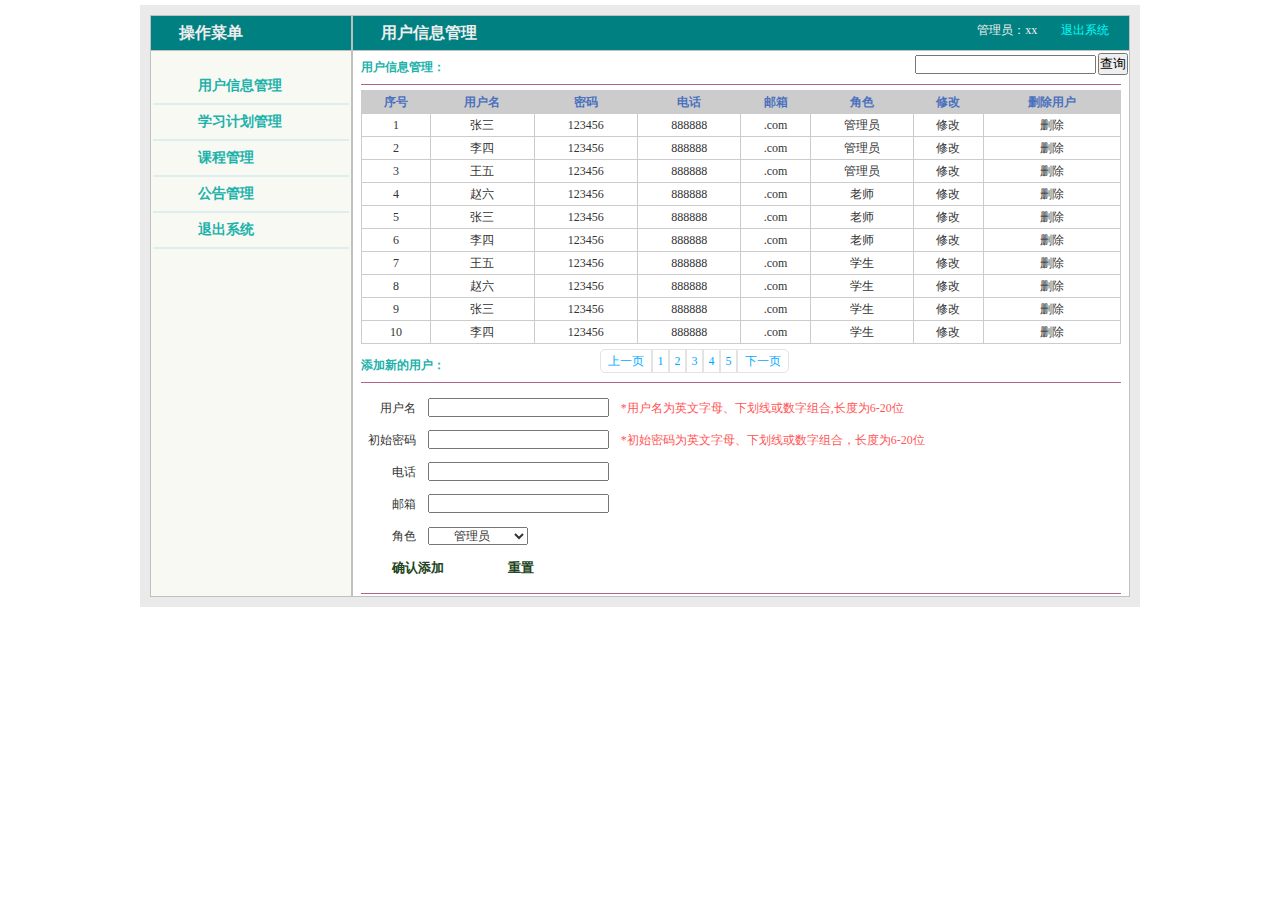
<file: index.html>
<!DOCTYPE html>
<html lang="en">
<head>
    <meta charset="UTF-8">
    <title>index</title>
    <link rel="stylesheet" type="text/css" href="styles/basic.css"/>
    <script type="application/javascript" src="scripts/jquery-3.1.1.js"></script>
</head>
<body>
<div id="content">
    <div id="left">
        <h1>操作菜单</h1>
        <div class="ft" style="border:none;">
            <div id="menu">
                <a href="index.html">用户信息管理</a>
                <a href="plan.html">学习计划管理</a>
                <a href="#">课程管理</a>
                <div id="mini">
                    <a href="course.html">课程查询</a>
                    <a href="courseAdd.html">课程添加</a>
                </div>
                <a href="bulletin.html">公告管理</a>
                <a href="#">退出系统</a>
            </div>
        </div>
    </div>
    <div id="right">
        <h1>用户信息管理</h1>
        <div id="hmenu">
            <ul>
                <li><a href="#">退出系统</a></li>
                <li>管理员：xx</li>
            </ul>
        </div>
        <div id="find">
            <form>
                <table>
                    <tr>
                        <td><input type="text" name="search" id="search"/></td>
                        <td><input type="submit" value="查询" class="button"/></td>
                    </tr>
                </table>
            </form>
        </div>
        <div class="operation">用户信息管理：
        </div>
        <div>
            <table class="dt" border="0" cellspacing="1">
                <tr>
                    <th>序号</th>
                    <th>用户名</th>
                    <th>密码</th>
                    <th>电话</th>
                    <th>邮箱</th>
                    <th>角色</th>
                    <th>修改</th>
                    <th>删除用户</th>
                </tr>
                <tr>
                    <td>1</td>
                    <td>张三</td>
                    <td>123456</td>
                    <td>888888</td>
                    <td>.com</td>
                    <td>管理员</td>
                    <td>修改</td>
                    <td>删除</td>
                </tr>
                <tr>
                    <td>2</td>
                    <td>李四</td>
                    <td>123456</td>
                    <td>888888</td>
                    <td>.com</td>
                    <td>管理员</td>
                    <td>修改</td>
                    <td>删除</td>
                </tr>
                <tr>
                    <td>3</td>
                    <td>王五</td>
                    <td>123456</td>
                    <td>888888</td>
                    <td>.com</td>
                    <td>管理员</td>
                    <td>修改</td>
                    <td>删除</td>
                </tr>
                <tr>
                    <td>4</td>
                    <td>赵六</td>
                    <td>123456</td>
                    <td>888888</td>
                    <td>.com</td>
                    <td>老师</td>
                    <td>修改</td>
                    <td>删除</td>
                </tr>
                <tr>
                    <td>5</td>
                    <td>张三</td>
                    <td>123456</td>
                    <td>888888</td>
                    <td>.com</td>
                    <td>老师</td>
                    <td>修改</td>
                    <td>删除</td>
                </tr>
                <tr>
                    <td>6</td>
                    <td>李四</td>
                    <td>123456</td>
                    <td>888888</td>
                    <td>.com</td>
                    <td>老师</td>
                    <td>修改</td>
                    <td>删除</td>
                </tr>
                <tr>
                    <td>7</td>
                    <td>王五</td>
                    <td>123456</td>
                    <td>888888</td>
                    <td>.com</td>
                    <td>学生</td>
                    <td>修改</td>
                    <td>删除</td>
                </tr>
                <tr>
                    <td>8</td>
                    <td>赵六</td>
                    <td>123456</td>
                    <td>888888</td>
                    <td>.com</td>
                    <td>学生</td>
                    <td>修改</td>
                    <td>删除</td>
                </tr>
                <tr>
                    <td>9</td>
                    <td>张三</td>
                    <td>123456</td>
                    <td>888888</td>
                    <td>.com</td>
                    <td>学生</td>
                    <td>修改</td>
                    <td>删除</td>
                </tr>
                <tr>
                    <td>10</td>
                    <td>李四</td>
                    <td>123456</td>
                    <td>888888</td>
                    <td>.com</td>
                    <td>学生</td>
                    <td>修改</td>
                    <td>删除</td>
                </tr>
            </table>
            <div class="pagenav">
                <ul contenteditable="true">
                    <li class="pageLeft">
                        <a href="#">上一页</a></li>
                    <li><a href="#">1</a></li>
                    <li><a href="#">2</a></li>
                    <li><a href="#">3</a></li>
                    <li><a href="#">4</a></li>
                    <li><a href="#">5</a></li>
                    <li class="pageRight">
                        <a href="#">下一页</a></li>
                </ul>
            </div>
        </div>

        <div class="operation">添加新的用户：
        </div>
        <div class="ft">
            <form method="post" action="${webroot}/sadmin/manage.do?action=add">
                <table>
                    <tr>
                        <td class="lable">用户名</td>
                        <td><input type="text" name="username" id="username"/></td>
                        <td class="hint">*用户名为英文字母、下划线或数字组合,长度为6-20位</td>
                    </tr>
                    <tr>
                        <td class="lable">初始密码</td>
                        <td><input type="text" name="password" id="password"/></td>
                        <td class="hint">*初始密码为英文字母、下划线或数字组合，长度为6-20位</td>
                    </tr>
                    <tr>
                        <td class="lable">电话</td>
                        <td><input type="text" name="phone" id="phone"/></td>
                    </tr>
                    <tr>
                        <td class="lable">邮箱</td>
                        <td><input type="text" name="email" id="email"/></td>
                    </tr>
                    <tr>
                        <td class="lable">角色</td>
                        <td><select name="rolename" class="box">
                            <option value="manager">管理员</option>
                            <option value="teacher">老师</option>
                            <option value="student">学生</option>
                        </select></td>
                    </tr>
                    <tr>
                        <td colspan="3">
                            <input type="submit" value="确认添加" class="button"/>
                            <input type="reset"  value="重置" class="button" id="reset"/>
                        </td>
                    </tr>
                </table>
            </form>
        </div>
    </div>
    <div class="clearf"></div>
</div>
<script>
    var $course = $("#menu a:eq(2)");
    $course.next().hide();
    $course.click(function () {
        if($course.next().is(":hidden")){
            $course.next().show();
        }else{
            $course.next().hide();
        }
    });
</script>
</body>
</html>
</file>
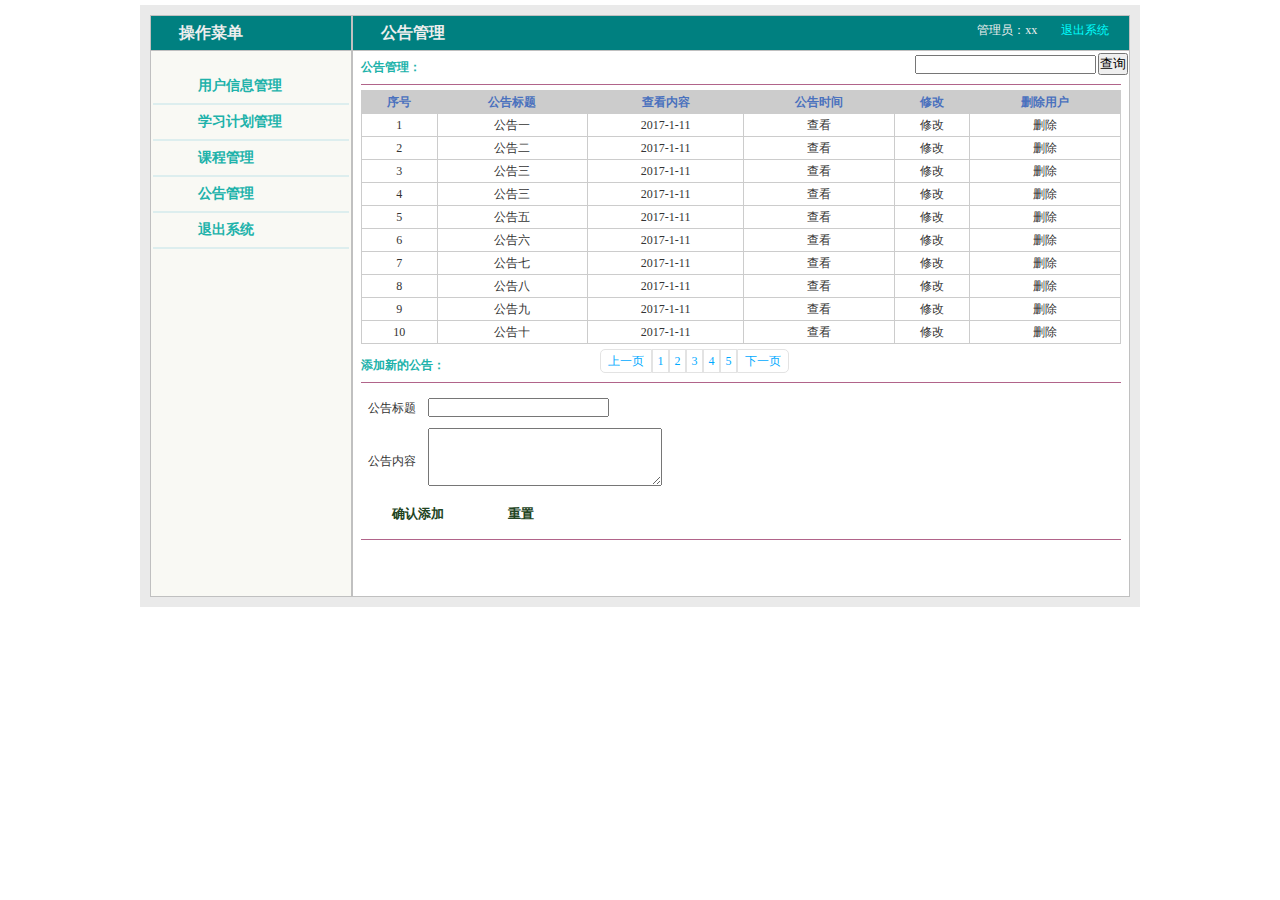
<file: bulletin.html>
<!DOCTYPE html>
<html lang="en">
<head>
    <meta charset="UTF-8">
    <title>bulletin</title>
</head>
<body>
<!DOCTYPE html>
<html lang="en">
<head>
    <meta charset="UTF-8">
    <title>index</title>
    <link rel="stylesheet" type="text/css" href="styles/basic.css"/>
    <script type="application/javascript" src="scripts/jquery-3.1.1.js"></script>
</head>
<body>
<div id="content">
    <div id="left">
        <h1>操作菜单</h1>
        <div class="ft" style="border:none;">
            <div id="menu">
                <a href="index.html">用户信息管理</a>
                <a href="plan.html">学习计划管理</a>
                <a href="course.html">课程管理</a>
                <a href="bulletin.html">公告管理</a>
                <a href="#">退出系统</a>
            </div>
        </div>
    </div>
    <div id="right">
        <h1>公告管理</h1>
        <div id="hmenu">
            <ul>
                <li><a href="#">退出系统</a></li>
                <li>管理员：xx</li>
            </ul>
        </div>
        <div id="find">
            <form>
                <table>
                    <tr>
                        <td><input type="text" name="search" id="search"/></td>
                        <td><input type="submit" value="查询" class="button"/></td>
                    </tr>
                </table>
            </form>
        </div>
        <div class="operation">公告管理：
        </div>
        <div>
            <table class="dt" border="0" cellspacing="1">
                <tr>
                    <th>序号</th>
                    <th>公告标题</th>
                    <th>查看内容</th>
                    <th>公告时间</th>
                    <th>修改</th>
                    <th>删除用户</th>
                </tr>
                <tr>
                    <td>1</td>
                    <td>公告一</td>
                    <td>2017-1-11</td>
                    <td>查看</td>
                    <td>修改</td>
                    <td>删除</td>
                </tr>
                <tr>
                    <td>2</td>
                    <td>公告二</td>
                    <td>2017-1-11</td>
                    <td>查看</td>
                    <td>修改</td>
                    <td>删除</td>
                </tr>
                <tr>
                    <td>3</td>
                    <td>公告三</td>
                    <td>2017-1-11</td>
                    <td>查看</td>
                    <td>修改</td>
                    <td>删除</td>
                </tr>
                <tr>
                    <td>4</td>
                    <td>公告三</td>
                    <td>2017-1-11</td>
                    <td>查看</td>
                    <td>修改</td>
                    <td>删除</td>
                </tr>
                <tr>
                    <td>5</td>
                    <td>公告五</td>
                    <td>2017-1-11</td>
                    <td>查看</td>
                    <td>修改</td>
                    <td>删除</td>
                </tr>
                <tr>
                    <td>6</td>
                    <td>公告六</td>
                    <td>2017-1-11</td>
                    <td>查看</td>
                    <td>修改</td>
                    <td>删除</td>
                </tr>
                <tr>
                    <td>7</td>
                    <td>公告七</td>
                    <td>2017-1-11</td>
                    <td>查看</td>
                    <td>修改</td>
                    <td>删除</td>
                </tr>
                <tr>
                    <td>8</td>
                    <td>公告八</td>
                    <td>2017-1-11</td>
                    <td>查看</td>
                    <td>修改</td>
                    <td>删除</td>
                </tr>
                <tr>
                    <td>9</td>
                    <td>公告九</td>
                    <td>2017-1-11</td>
                    <td>查看</td>
                    <td>修改</td>
                    <td>删除</td>
                </tr>
                <tr>
                    <td>10</td>
                    <td>公告十</td>
                    <td>2017-1-11</td>
                    <td>查看</td>
                    <td>修改</td>
                    <td>删除</td>
                </tr>
            </table>
            <div class="pagenav">
                <ul contenteditable="true">
                    <li class="pageLeft">
                        <a href="#">上一页</a></li>
                    <li><a href="#">1</a></li>
                    <li><a href="#">2</a></li>
                    <li><a href="#">3</a></li>
                    <li><a href="#">4</a></li>
                    <li><a href="#">5</a></li>
                    <li class="pageRight">
                        <a href="#">下一页</a></li>
                </ul>
            </div>
        </div>

        <div class="operation">添加新的公告：
        </div>
        <div class="ft">
            <form method="post" action="${webroot}/sadmin/manage.do?action=add">
                <table>
                    <tr>
                        <td class="lable">公告标题</td>
                        <td><input type="text" name="title" id="title"/></td>
                    </tr>
                    <tr>
                        <td class="lable">公告内容</td>
                        <td><textarea name="message" rows="4" cols="30"></textarea></td>
                    </tr>
                    <tr>
                        <td colspan="3">
                            <input type="submit" value="确认添加" class="button"/>
                            <input type="reset"  value="重置" class="button" id="reset"/>
                        </td>
                    </tr>
                </table>
            </form>
        </div>
    </div>
    <div class="clearf"></div>
</div>
</body>
</html>
</body>
</html>
</file>
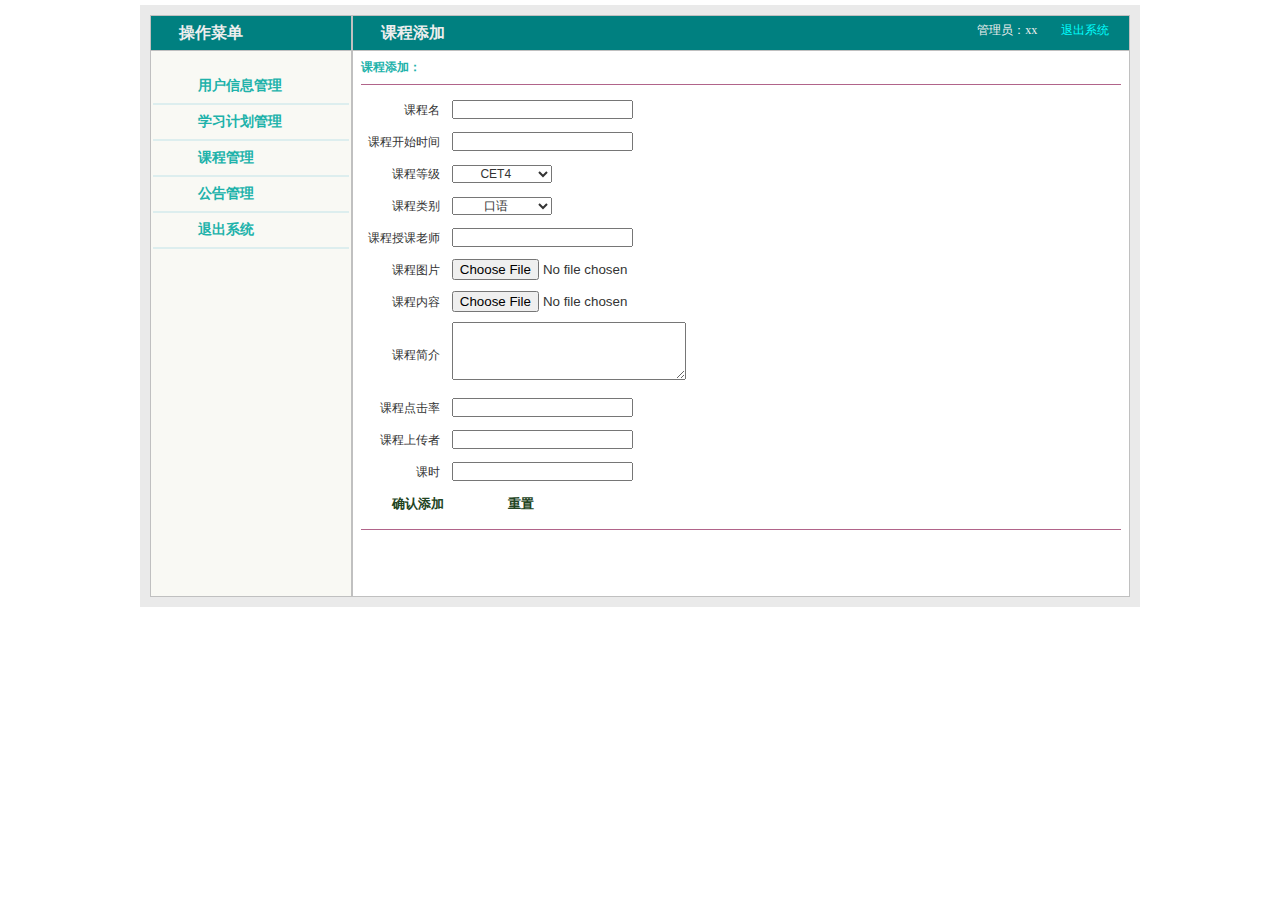
<file: courseAdd.html>
<!DOCTYPE html>
<html lang="en">
<head>
    <meta charset="UTF-8">
    <title>courseAdd</title>
    <link rel="stylesheet" type="text/css" href="styles/basic.css"/>
</head>
<body>
<div id="content">
    <div id="left">
        <h1>操作菜单</h1>
        <div class="ft" style="border:none;">
            <div id="menu">
                <a href="index.html">用户信息管理</a>
                <a href="plan.html">学习计划管理</a>
                <a href="course.html">课程管理</a>
                <a href="bulletin.html">公告管理</a>
                <a href="#">退出系统</a>
            </div>
        </div>
    </div>
    <div id="right">
        <h1>课程添加</h1>
        <div id="hmenu">
            <ul>
                <li><a href="#">退出系统</a></li>
                <li>管理员：xx</li>
            </ul>
        </div>
        <div class="operation">课程添加：
        </div>
        <div class="ft">
            <form method="post" action="${webroot}/sadmin/manage.do?action=add">
                <table>
                    <tr>
                        <td class="lable">课程名</td>
                        <td><input type="text" name="class" id="class"/></td>
                    </tr>
                    <tr>
                        <td class="lable">课程开始时间</td>
                        <td><input type="text" name="" id=""></td>
                    </tr>
                    <tr>
                        <td class="lable">课程等级</td>
                        <td><select name="rank" class="box">
                            <option value="CET4">CET4</option>
                            <option value="CET6">CET6</option>
                            <option value="GRE">GRE</option>
                            <option value="IELTS">雅思</option>
                            <option value="TOEFL">托福</option>
                        </select>
                        </td>
                    </tr>
                    <tr>
                        <td class="lable">课程类别</td>
                        <td><select name="category" class="box">
                            <option value="speak">口语</option>
                            <option value="listen">听力</option>
                            <option value="read">阅读</option>
                            <option value="article">作文</option>
                            <option value="else">其他</option>
                        </select>
                        </td>
                    </tr>

                    <tr>
                        <td class="lable">课程授课老师</td>
                        <td><input type="text" name="classTeacher" id="classTeacher"/></td>
                    </tr>
                    <tr>
                        <td class="lable">课程图片</td>
                        <td><input type="file" name="video" id="image"/></td>
                    </tr>
                    <tr>
                        <td class="lable">课程内容</td>
                        <td><input type="file" name="video" id="video"/></td>
                    </tr>
                    <tr>
                        <td class="lable">课程简介</td>
                        <td><textarea name="" rows="4" cols="30"></textarea></td>
                    </tr>
                    <tr>
                        <td class="lable">课程点击率</td>
                        <td><input type="text" name="dianji" id="dianji"/></td>
                    </tr>
                    <tr>
                        <td class="lable">课程上传者</td>
                        <td><input type="text" name="shangchuanzhe" id="shangchuanzhe"/></td>
                    </tr>
                    <tr>
                        <td class="lable">课时</td>
                        <td><input type="text" name="keshi" id="keshi"/></td>
                    </tr>
                    <tr>
                        <td colspan="3">
                            <input type="submit" value="确认添加" class="button"/>
                            <input type="reset"  value="重置" class="button" id="reset"/>
                        </td>
                    </tr>
                </table>
            </form>
        </div>
    </div>
    <div class="clearf"></div>
</div>
</body>
</html>
</file>
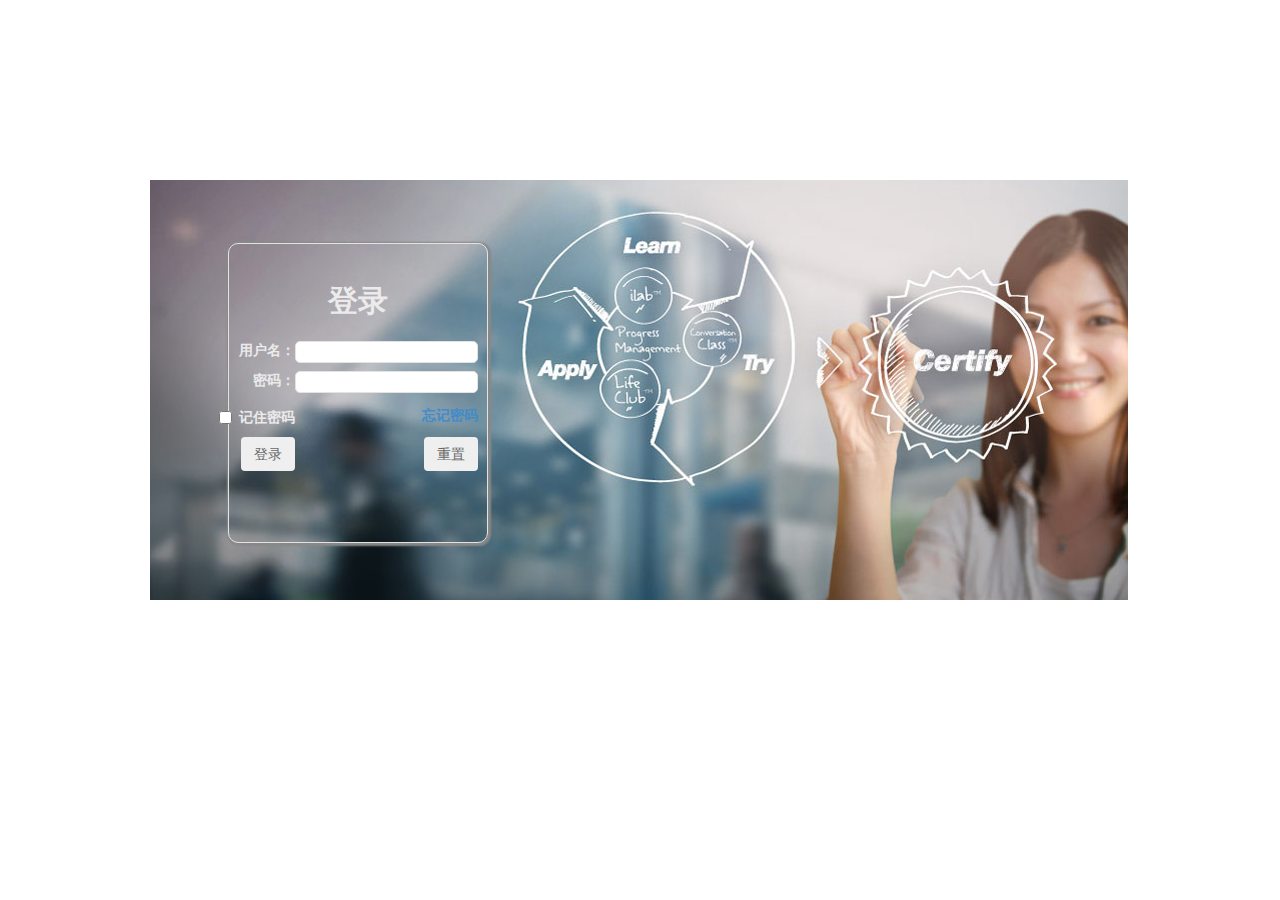
<file: login.html>
<!DOCTYPE html>
<html lang="en">
    <head>
        <meta charset="UTF-8">
        <title>login </title>
        <link type="text/css" rel="stylesheet" href="dist/css/bootstrap.min.css">
        <link type="text/css" rel="stylesheet" href="styles/login.css"/>
    </head>
    <body>
    <div class="core">
        <div class="container">
    <form>
        <table>
            <tr><h2>登录</h2></tr>
            <tr>
                <td><label>用户名：</label></td>
                <td><input type="text" name="username" id="username"/></td>
            </tr>
            <tr>
                <td><label>密码：</label></td>
                <td><input type="password" name="password" id="password"/></td>
            </tr>
            <tr>
                <td><label class="checkbox"><input type="checkbox">记住密码</label></td>
                <td><label><a href="#">忘记密码</a></label></td>
            </tr>
            <tr>
                <td><button type="submit" class="btn">登录</button></td>
                <td><button type="reset" class="btn">重置</button></td>
            </tr>
        </table>
    </form>
</div>
</div>
</body>
</html>
</file>
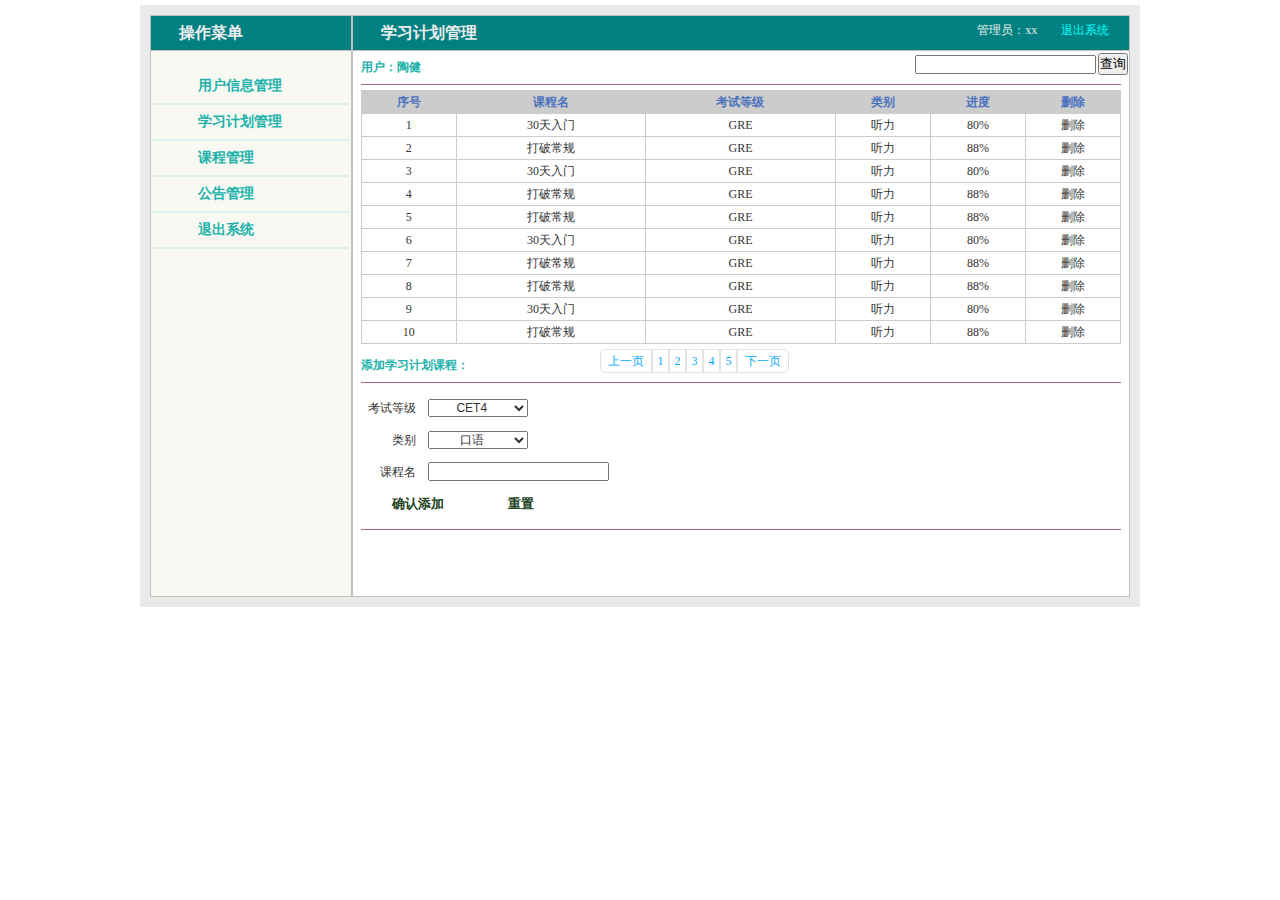
<file: plan.html>
<!DOCTYPE html>
<html lang="en">
<head>
    <meta charset="UTF-8">
    <title>plan</title>
</head>
<body>
<!DOCTYPE html>
<html lang="en">
<head>
    <meta charset="UTF-8">
    <title>index</title>
    <link rel="stylesheet" type="text/css" href="styles/basic.css"/>
</head>
<body>
<div id="content">
    <div id="left">
        <h1>操作菜单</h1>
        <div class="ft" style="border:none;">
            <div id="menu">
                <a href="index.html">用户信息管理</a>
                <a href="plan.html">学习计划管理</a>
                <a href="course.html">课程管理</a>
                <a href="bulletin.html">公告管理</a>
                <a href="#">退出系统</a>
            </div>
        </div>
    </div>
    <div id="right">
        <h1>学习计划管理</h1>
        <div id="hmenu">
            <ul>
                <li><a href="#">退出系统</a></li>
                <li>管理员：xx</li>
            </ul>
        </div>
        <div id="find">
            <form>
                <table>
                    <tr>
                        <td><input type="text" name="search" id="search"/></td>
                        <td><input type="submit" value="查询" class="button"/></td>
                    </tr>
                </table>
            </form>
        </div>
        <div class="operation">用户：陶健
        </div>
        <div>
            <table class="dt" border="0" cellspacing="1">
                <tr>
                    <th>序号</th>
                    <th>课程名</th>
                    <th>考试等级</th>
                    <th>类别</th>
                    <th>进度</th>
                    <th>删除</th>
                </tr>
                <tr>
                    <td>1</td>
                    <td>30天入门</td>
                    <td>GRE</td>
                    <td>听力</td>
                    <td>80%</td>
                    <td>删除</td>
                </tr>
                <tr>
                    <td>2</td>
                    <td>打破常规</td>
                    <td>GRE</td>
                    <td>听力</td>
                    <td>88%</td>
                    <td>删除</td>
                </tr>
                <tr>
                    <td>3</td>
                    <td>30天入门</td>
                    <td>GRE</td>
                    <td>听力</td>
                    <td>80%</td>
                    <td>删除</td>
                </tr>
                <tr>
                    <td>4</td>
                    <td>打破常规</td>
                    <td>GRE</td>
                    <td>听力</td>
                    <td>88%</td>
                    <td>删除</td>
                </tr>
                <tr>
                    <td>5</td>
                    <td>打破常规</td>
                    <td>GRE</td>
                    <td>听力</td>
                    <td>88%</td>
                    <td>删除</td>
                </tr>
                <tr>
                    <td>6</td>
                    <td>30天入门</td>
                    <td>GRE</td>
                    <td>听力</td>
                    <td>80%</td>
                    <td>删除</td>
                </tr>
                <tr>
                    <td>7</td>
                    <td>打破常规</td>
                    <td>GRE</td>
                    <td>听力</td>
                    <td>88%</td>
                    <td>删除</td>
                </tr>
                <tr>
                    <td>8</td>
                    <td>打破常规</td>
                    <td>GRE</td>
                    <td>听力</td>
                    <td>88%</td>
                    <td>删除</td>
                </tr>
                <tr>
                    <td>9</td>
                    <td>30天入门</td>
                    <td>GRE</td>
                    <td>听力</td>
                    <td>80%</td>
                    <td>删除</td>
                </tr>
                <tr>
                    <td>10</td>
                    <td>打破常规</td>
                    <td>GRE</td>
                    <td>听力</td>
                    <td>88%</td>
                    <td>删除</td>
                </tr>
            </table>
            <div class="pagenav">
                <ul contenteditable="true">
                    <li class="pageLeft">
                        <a href="#" >上一页</a></li>
                    <li><a href="#">1</a></li>
                    <li><a href="#">2</a></li>
                    <li><a href="#">3</a></li>
                    <li><a href="#">4</a></li>
                    <li><a href="#">5</a></li>
                    <li class="pageRight">
                        <a href="#">下一页</a></li>
                </ul>
            </div>
        </div>

        <div class="operation">添加学习计划课程：
        </div>
        <div class="ft">
            <form method="post" action="${webroot}/sadmin/manage.do?action=add">
                <table>
                    <tr>
                        <td class="lable">考试等级</td>
                        <td><select name="rank" class="box">
                                <option value="CET4">CET4</option>
                                <option value="CET6">CET6</option>
                                <option value="GRE">GRE</option>
                                <option value="IELTS">雅思</option>
                                <option value="TOEFL">托福</option>
                            </select>
                        </td>
                    </tr>
                    <tr>
                        <td class="lable">类别</td>
                        <td><select name="category" class="box">
                            <option value="speak">口语</option>
                            <option value="listen">听力</option>
                            <option value="read">阅读</option>
                            <option value="article">作文</option>
                            <option value="else">其他</option>
                        </select>
                        </td>
                    </tr>
                    <tr>
                        <td class="lable">课程名</td>
                        <td><input type="text" name="class" id="class"/></td>
                    </tr>

                    <tr>
                        <td colspan="3">
                            <input type="submit" value="确认添加" class="button"/>
                            <input type="reset"  value="重置" class="button" id="reset"/>
                        </td>
                    </tr>
                </table>
            </form>
        </div>
    </div>
    <div class="clearf"></div>
</div>
</body>
</html>
</body>
</html>
</file>
<file: styles/basic.css>
/*页面基本样式*/
*{
    margin:0px;
    padding:0px;
}
body{
    background:#fff; /*白色*/
    width:1000px;
    height: 600px;
    margin:0 auto;   /*居中*/
    text-align:center;
}
h1{
    height:34px;
    line-height:34px;
    text-indent:28px;   /*缩进*/
    font-size:16px;
    font-family:"微软雅黑";
    font-weight:bold;
    text-align:left;
    color:#EEE;
    background:#008080 ;
    border-bottom:1px solid #c0c0c0;
}

/*页面整体布局*/

#content{
    width:1000px;
    margin:5px auto;
    background:#EAEAEA;
}
#left{
    margin:10px 0px 0px 10px;
    width:200px;
    height: 580px;
    float:left;
    background:#F9F9F4;
    border:1px solid #C0C0C0;
}
#right{
    margin:10px 10px 0px 0px;
    width:776px;
    height: 580px;
    background:#FFF;
    float:right;
    border:1px solid #c0c0c0;
}
.clearf{
    clear:both;
    height: 10px;
}
/*左侧菜单样式*/
#menu{
    margin:10px auto;
}
#menu a{
    display:block;
    height:34px;
    line-height:34px;
    text-indent:45px;
    font-family:"微软雅黑";
    font-size:14px;
    font-weight:bold;
    color:#20b2aa;;
    text-decoration:none;
    border-bottom:2px solid #dee;
}
#menu a.checked,#menu a:hover{
    color:#20b2aa;
    border:1px solid #FFD47F;
}
#mini a{
    font-size: 12px;
    color: #0e90d2;
}
/*右侧跨界菜单样式*/
#manager{
    float:right;
    margin:0px 20px;
}

#manager a{
    text-decoration:none;
    color:#eee;

}

#hmenu{
    position:relative;
    top:-35px;
    width:98%;
    margin:0 auto;
    line-height:28px;
}
#hmenu ul{
    list-style-type:none;
    font-size:12px;
}
#hmenu ul li{
    float:right;
    padding:0px 12px;
    color:#eee;
}
#hmenu li a{
    color:#0ff;
    text-decoration:none;
}
#hmenu li a:hover{
    color:#eee;
}
#find{
    float: right;
    position: absolute;
    right: 150px;
}
/*操作说明样式*/
.operation{
    width:98%;
    text-align:left;
    margin:0 auto;
    padding:8px 0px;
    border-bottom:1px solid #b1648a;
    font-size:12px;
    font-weight:bold;
    color:#20b2aa;
}

/*操作表单和信息显示样式*/
.ft{                      /*操作表单或说明信息div*/
    width:98%;
    text-align:left;
    margin:0px auto;
    padding:8px 0px;
    border-bottom:1px solid #b1648a;
    font-size:12px;
}
.ft fieldset{               /*表单分组域*/
    margin:5px 0px;
    padding:5px 0px;
    background:#f9f8f4;
    font-weight:bold;
}
.ft table td{               /*表单中表格单元格*/
    font-size:12px;
    padding:3px 5px;
    color:#333;
    line-height:200%;
    text-align:justify;

}
.ft table td.lable{        /*标签类单元格*/
    text-align:right;
}
.ft table td.hint{          /*提示类信息单元格*/
    color:#ff5555;
}
.ft input.text,.ft select{ /*输入文本框和下拉文本框*/
    font-size:12px;
    color:#333;
}
.ft input.long{            /*较长输入文本框*/
    width:400px;
}
.ft input.button{          /*按钮*/
    border:none;
    height:20px;
    line-height:20px;
    width:100px;
    background: no-repeat center center;
    color:#242;
    font-weight:bold;
}
.ft input.button:hover{    /*鼠标经过按钮*/
    cursor:pointer;        /*设置鼠标变成手型*/
    color:#262;
}
.ft textarea{             /*文本域*/
    font-size:12px;
    color:#333;
}
.ft .box{
    width: 100px;
    text-align: center;
}

/*数据表格样式*/
.dt{                      /*数据表格类*/
    margin:5px auto;
    width:98%;
    background:#ccc;
}
.dt tr th,.dt tr td{      /*数据表格中标题单元格和单元格*/
    background:#fff;
    font-size:12px;
    color:#333;
    height:22px;
    line-height:22px;
    text-align:center;
}

.dt tr td a{
    color:#007fff;
}

.dt tr th{                /*标题单元格*/
    color:#4a71be;
    background:repeat-x center center;
}
.dt tr td:hover{          /*鼠标经过单元格*/
    background:#e8eee7;
}
.pagenav{
    position: absolute;
    left: 600px;
}
.pagenav ul li {
    list-style-type: none;
    float: left;
    line-height: 12px;
    border: 1px solid #E3E3E3 ;
}
.pagenav ul li  a{
    display: block;
    cursor: pointer;
    height: 22px;
    line-height: 22px;
    font-size: 12px;
    width: 15px;
    color: #00AAFF;
    text-decoration: none;
}
.pagenav ul li a:hover,.pagenav ul li a:checked{
    color: #0055FF;
    border: 1px solid #E3E3E3;
}
.pagenav ul li a:hover{    /*鼠标经过按钮*/
    cursor:pointer;        /*设置鼠标变成手型*/
}
.pagenav .pageLeft{
    border-bottom-left-radius: 5px;
    border-top-left-radius: 5px;
}
.pagenav .pageRight{
    border-bottom-right-radius: 5px;
    border-top-right-radius: 5px;
}
.pagenav .pageLeft a,.pagenav .pageRight a{
    width: 50px;
}
</file>
<file: styles/login.css>
*{
    margin:0px;
    padding:0px;
}
body{
    background:#fff; /*白色*/
    width:980px;
    height: 420px;
    margin:0 auto;   /*居中*/
    text-align:center;
    background-origin: content-box;
}
.core{
    position: absolute;
    top: 20%;
    width:980px;
    height: 420px;
    background: url("../image/background.jpg") no-repeat ;
}
.container{
    position: absolute;
    top: 15%;
    left: 8%;
    width: 260px;
    height: 300px;
    padding: 20px 0;
    border: solid 1px #E3E3E3;
    border-radius: 10px;
    box-shadow: 1px 1px 2px 2px #888888;
    color: #EBEBEB;
}
.container tr td a{
    text-decoration: none;
}
.container tr td input{
    border-radius: 5px;
    border: solid 1px #E3E3E3;
    color: #666666;
}
.container tr td button{
    color: #666666;
}
h2{
    text-align: center;
    margin:20px;
    font-weight: bold;
}
table{
    margin: 0 auto;
}

table tr td{
    text-align: right;
    height: 30px;
}
</file>
